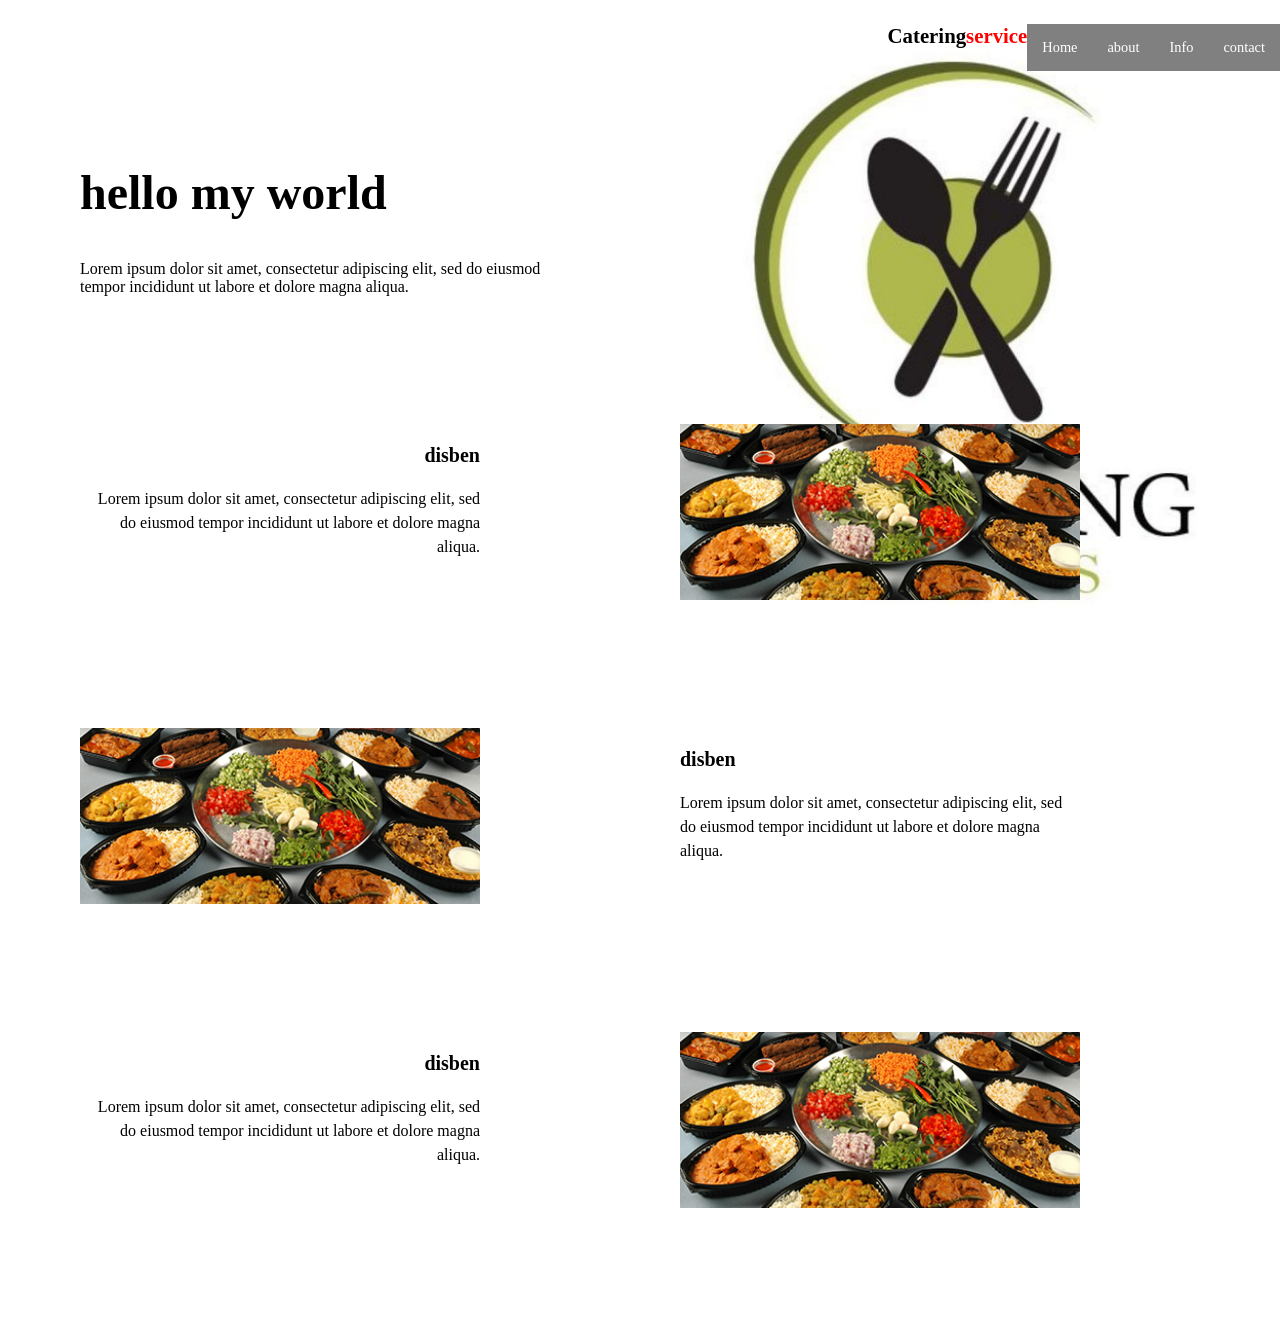
<file: navbar.html>
<!DOCTYPE html>
<html lang="en">
<head>
    <meta charset="UTF-8">
    <meta http-equiv="X-UA-Compatible" content="IE=edge">
    <meta name="viewport" content="width=device-width, initial-scale=1.0">
    <title>navbar</title>
    <link rel="stylesheet" href="nav.css">
</head>
<body>
    <div class="hero-img"></div>
   <div class="wrapper">
       <header>
           <a href="#" class="logo">Catering<span>service</span></a>
           <nav class="navbar">
       <ul>
               <li><a href="#">Home</a></li>
               <li><a href="#">about</a></li>
              <li><a href="#">Info</a></li>
              <li><a href="#">contact</a></li>
           </ul>
           </nav>
 
       </header>
       <section class="hero">
           <h1>hello my world</h1>
           <p class="subhead">Lorem ipsum dolor sit amet, consectetur adipiscing elit, sed do eiusmod tempor incididunt ut labore et dolore magna aliqua. </p>
           <!-- 1 -->
       </section>
       
       <section class="more-info">
           <div class="feature">
               <div class="content">
                   <p class="title">disben</p>
                   <p class="desc">Lorem ipsum dolor sit amet, consectetur adipiscing elit, sed do eiusmod tempor incididunt ut labore et dolore magna aliqua. </p>
               </div>
               <img src="food1.jpg" alt="another"></img>
           </div>
           <!-- 2 -->
           <div class="feature left">
               <div class="content">
                   <p class="title">disben</p>
                   <p class="desc">Lorem ipsum dolor sit amet, consectetur adipiscing elit, sed do eiusmod tempor incididunt ut labore et dolore magna aliqua. </p>
               </div>
               <img src="food1.jpg" alt="another"></img>
           </div>
           <!-- 3 -->
           <div class="feature">
               <div class="content">
                   <p class="title">disben</p>
                   <p class="desc">Lorem ipsum dolor sit amet, consectetur adipiscing elit, sed do eiusmod tempor incididunt ut labore et dolore magna aliqua. </p>
               </div>
               <img src="food1.jpg" alt="another"></img>
           </div>
           
       </section>
   </div>
    
    
    
</body>
</html>
</file>
<file: nav.css>
body{
    margin: 0px;
    /*  font-family: 'Poppins' sans-serif;  */
}

a{
    text-decoration: none;
    font-size: 1.3rem;
}

.hero-img{
    position: absolute;
    top: 0;
    left: 0;
    background: url('food.jpg');
    background-size: cover;
    background-repeat: no-repeat;
    background-position-x: 20%;
    background-position-y: 20%;
    width: 100%;
    height: 100vh;
    z-index: -1;
    
}

.logo{
    color: black;
    font-weight: bold;
    
    span{
        color: red;
    }
    
}




/* nav{
    position: fixed;
    right: 0;
    top: 0;
    background: white;
    height: 100vh;
    width: 50%;
    z-index: 999;
    text-transform: uppercase;
    transform: translateX(100%);
    transition: transform .5s ease-in-out;
    
    ul{
        list-style-type: none;
        padding: 0;
        margin-top: 8em;
        
        a{
            color: black;
            padding: .75em 2em;
            display: block;
            
            
            &:hover{
                background: gray;
            }
        }
        
    }

.close {
    float: right;
    margin: 2em;
    width: 2.5em;
    
}

}  */

.navbar ul{
    list-style-type: none;
    background-color: gray;
    padding: 0px;
    margin: 0px;
    overflow: hidden;
}


.navbar a{
    color: white;
    text-decoration: none;
    padding: 15px;
    display: block;
    text-align: center;
    
}

.navbar a:hover{
    background-color: black;
}
.navbar li{
    float: left;
}
header{
    display: flex;
    justify-content: flex-end;
   /*  align-items: center;
    padding: 30px 10%; 
    
     /*  svg {
        width: 3em;
        margin-top: -.6em;
        cursor: pointer;
    }  */
}

h1{
    font-size: 3rem;
    margin-top: 2em;
    line-height: 3.3rem;
}

section.hero{
    color: gray;
    height: 90vh;
    
}



.more-info{
    
    img{
        width: 100%;
        object-fit: cover;
        height: 11em;
    }
    
    .title {
        font-weight: bold;
        font-size: 1.25rem;
    }
    
    .desc{
        line-height: 1.5rem;
    }
}

 /* for desktop */

@media only screen and (min-width: 680px){
    body{
    margin: 1.5em 5em;
    /*  font-family: 'Poppins' sans-serif;  */
}
}



@media only screen and (min-width: 920px){
    
    .menu{
        display: none;
    }
    
    nav{
        transform: translateX(0);
        position: unset;
        display: block;
        width: auto;
        height: auto;
        background: none;
        
        
        
        ul{
            display: flex;
            margin: 0;
            
            a {
                color: black;
                padding: .5em 1.5em;
                font-size: .9rem;
                
                &:hover {
                    background: blue;
                    text-decoration: underline;
                }
            }
        }
    }
    
    .hero-img{
        left: unset;
        right: 0;
        width: 50%;
        height: 42em;
        
    }
    
    .logo {
        color: black;
        
        span {
            color: red;
        }
        
    }
    
    section.hero {
        color: black;
        height: auto;
        width: 40%;
        margin-bottom: 8em;
    }
    
    
    .feature {
        display: grid;
        grid-template-columns: repeat(2, auto);
        gap: 3em;
        margin-bottom: 8em;
        
        img {
            width: 25em;
        }
        
        
        .content {
            text-align: right;
           width: 25em;
        }
        
        
    }
    
    .feature.left{
        grid-template-areas: "left right";
        
        
        img{
            grid-area: left;
        }
        .content {
            text-align: left;
            width: 25em;
            justify-self: left;
        }
    }
  
}

@media only screen and (min-width: 1200px){
    .wrapper{
        width: 1200px;
        margin: 0 auto;
    }
    .feature {
        gap: 0;
        
    }
}
</file>
